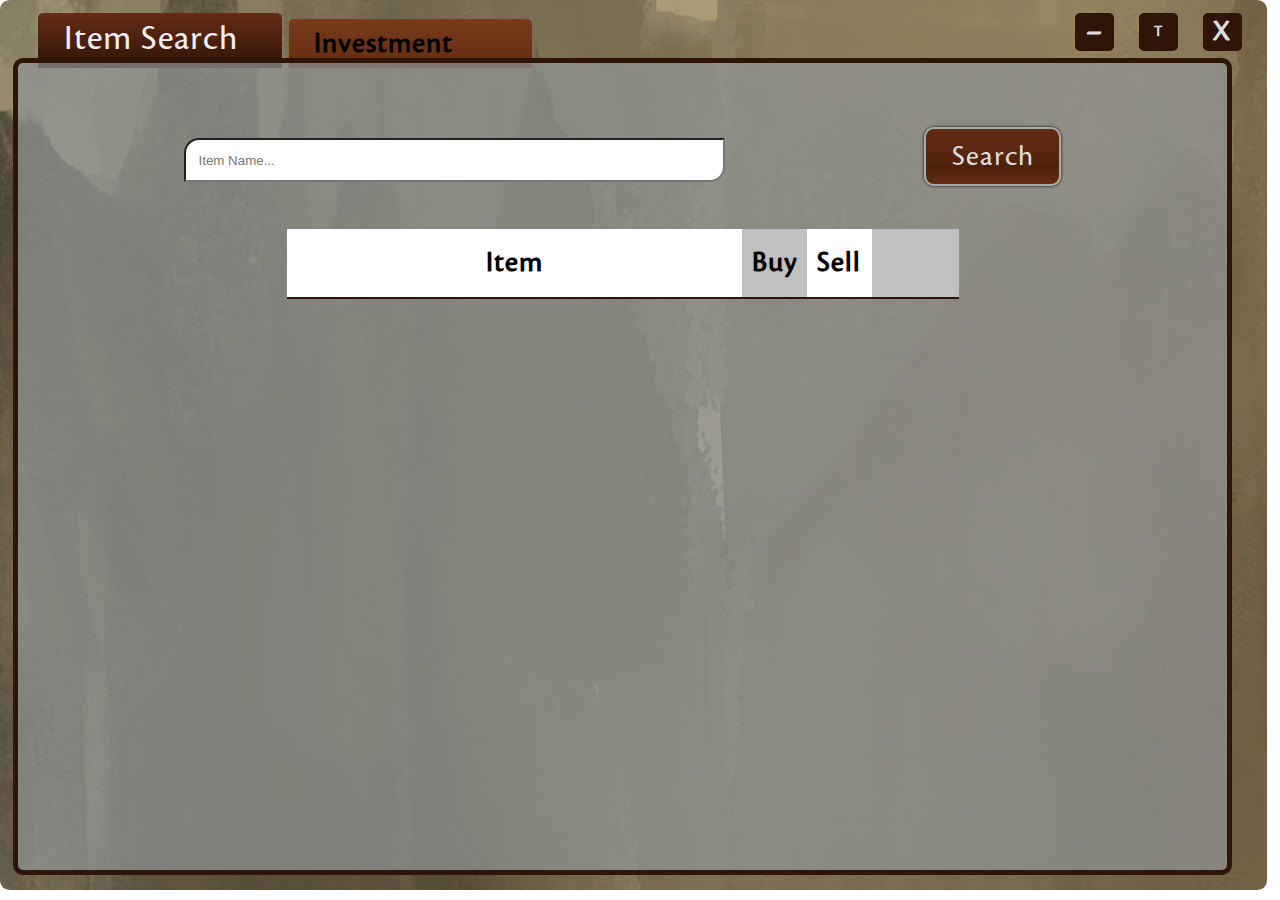
<file: Files/index.html>
﻿<!DOCTYPE html>
<html>
    <head> 
        <meta content="text/html; charset=utf-8" http-equiv="Content-Type">
        <title>TP Watcher</title>
		<link type="text/css" rel="stylesheet" href="css/style.css">
		<script src="js/jquery-1.11.2.min.js"></script>
        <script>
			$(document).ready(function() {
			
				$('#app-title').hide();
				
				$('#top-bar li').each(function() {
					$('#main-content').append('<div id="' + $(this).html().replace(/ /g, '_') + '-page" class="content-page"></div>');
					$('#' + $(this).html().replace(/ /g, '_') + '-page').load($(this).html().replace(/ /g, '').toLowerCase() + '.html');
					$(this).off('mousedown').on('mousedown', function(event) {
						event.stopPropagation();
					});
					$(this).off('click').on('click', function() {
						$('.active-tab').removeClass('active-tab');
						$('.content-page').hide();
						$(this).addClass('active-tab');
						$('#' + $(this).html().replace(/ /g, '_') + '-page').fadeIn(300);
						$('#wrapper').css('background-position', $(this).attr('data-bgPosition'));
					});
				});
				
				$('#top-bar li:first').trigger('click');
			});
			
			//DEBUGGING CODE
			var debugmode = false;
			
			if(debugmode) {
				$(window).on('keypress', function(e) {
					if(e.keyCode == 96) {
						$('#debug-menu').slideToggle(300);
						$('#debug-menu').scrollTop($('#debug-menu').prop('scrollHeight'));
					}
				});
			}
			
			function changeOpacity() {
				if($('html').css('opacity') == 1)
					$('html').css('opacity', .5);
				else
					$('html').css('opacity', 1);
			}
			
			var minimized = false;
			function minimizeWindow() {
				if (minimized) {
					$('#tabs').show();
					$('#app-title').hide();
					$('html').css('height', '100%');
					minimized = false;
				} else {
					$('#tabs').hide();
					$('#app-title').show();
					$('html').css('height', '4.5vw');
					minimized = true;
				}
			}
			
			function debug(string) {
				$('#debug-menu').append(string + '<br>');
				$('#debug-menu').scrollTop($('#debug-menu').prop('scrollHeight'));
			}
			
			// OverWolf Window functions
			function dragResize(edge){
				overwolf.windows.getCurrentWindow(function(result){
					if (result.status=="success"){
						overwolf.windows.dragResize(result.window.id, edge);
					}
				});
			};
			function dragMove(){
				overwolf.windows.getCurrentWindow(function(result){
					if (result.status=="success"){
						overwolf.windows.dragMove(result.window.id);
					}
				});
			};
			function closeWindow(){
				overwolf.windows.getCurrentWindow(function(result){
					if (result.status=="success"){
						overwolf.windows.close(result.window.id);
					}
				});
			};       
		</script>
    </head>
    <body>
		<div id="wrapper">
			<div id="top-bar" onmousedown="dragMove();">
				<div id="app-title">TP Watcher</div>
				<ul id="tabs">
					<li>Item Search</li>
					<li>Investment</li>
				</ul>
				<div input id="minimize-button" onmousedown="event.stopPropagation()" onclick="minimizeWindow()">&ndash;</div>
				<div input id="opacity-control" onmousedown="event.stopPropagation()" onclick="changeOpacity()">T</div>
				<div class="close-button" onmousedown="event.stopPropagation()" onclick="closeWindow()">X</div>
			</div>
			<div id="debug-menu">--Debug Menu--<br><br></div>
			<div id="main-content">
			</div>
		</div>
    </body>
</html>
</file>
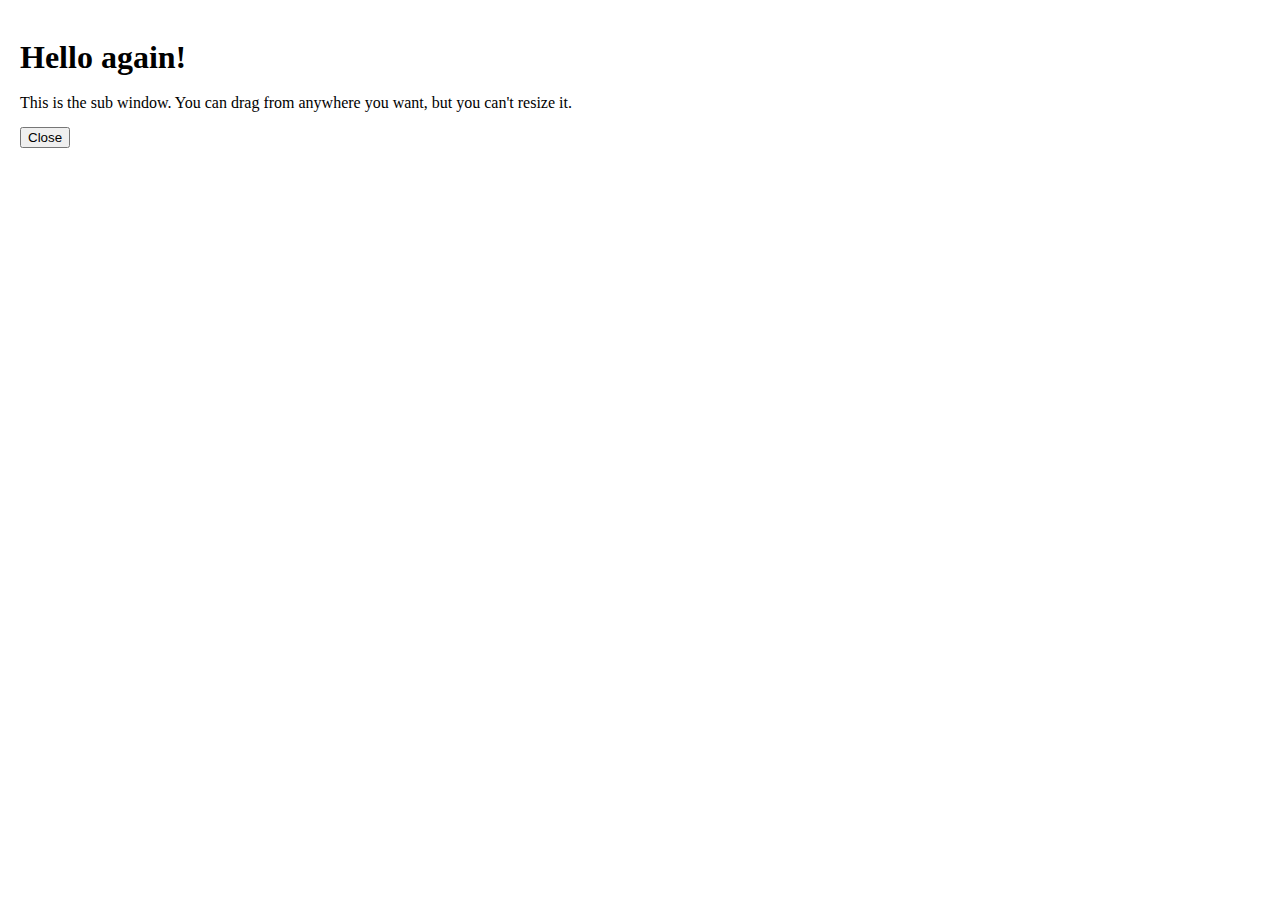
<file: Files/subwindow.html>
﻿<!DOCTYPE html>
<html>
	<head> 
		<link rel="stylesheet" href="style.css" />
		<meta content="text/html; charset=utf-8" http-equiv="Content-Type">
		<title>Sub window</title>
		<script>
			function dragMove(){
				overwolf.windows.getCurrentWindow(function(result){
					if (result.status=="success"){
						overwolf.windows.dragMove(result.window.id);
					}
				});
			};
			
			function closeWindow(){
				overwolf.windows.getCurrentWindow(function(result){
					if (result.status=="success"){
						overwolf.windows.close(result.window.id);
					}
				});
			};
		</script>
	</head>

	<body>
		<div id="content" onmousedown="dragMove();">
			<h1>Hello again!</h1>
			<p>This is the sub window. You can drag from anywhere you want, but you can't resize it.</p>
			<button id="close" onclick="closeWindow();">Close</button>
		</div>
	</body>
</html>
</file>
<file: Files/css/style.css>
/* http://meyerweb.com/eric/tools/css/reset/ 
   v2.0 | 20110126
   License: none (public domain)
*/

/*THIS IS A BASIC CSS RESET, JUST STANDARDIZES SOME STUFF.*/

html, body, div, span, applet, object, iframe,
h1, h2, h3, h4, h5, h6, p, blockquote, pre,
a, abbr, acronym, address, big, cite, code,
del, dfn, em, img, ins, kbd, q, s, samp,
small, strike, strong, sub, sup, tt, var,
b, u, i, center,
dl, dt, dd, ol, ul, li,
fieldset, form, label, legend,
table, caption, tbody, tfoot, thead, tr, th, td,
article, aside, canvas, details, embed, 
figure, figcaption, footer, header, hgroup, 
menu, nav, output, ruby, section, summary,
time, mark, audio, video {
	margin: 0;
	padding: 0;
	border: 0;
	font-size: 100%;
	font: inherit;
	vertical-align: baseline;
}
/* HTML5 display-role reset for older browsers */
article, aside, details, figcaption, figure, 
footer, header, hgroup, menu, nav, section {
	display: block;
}
body {
	line-height: 1;
}
ol, ul {
	list-style: none;
}
blockquote, q {
	quotes: none;
}
blockquote:before, blockquote:after,
q:before, q:after {
	content: '';
	content: none;
}
table {
	border-collapse: collapse;
	border-spacing: 0;
}


/*=====================
	OVERALL
=====================*/

@font-face {
	font-family:Cronos;
	src: url(CronosPro-Regular.otf);
}

html, body {
	overflow: hidden;
	height: 100%;
	width: 100%;
	background: transparent;
	font-family: Cronos;
	font-size:2.3vw;
	letter-spacing: 1px;
	color:black;
}

input {
	padding:1vw;
	border-radius: 15px 0 15px 0;
	outline-width:0;
}

table {
	border-collapse:collapse;
	table-layout:fixed;
	text-align:left;
	margin:auto;
}

th{
	font-weight:bold;
	text-align:center;
	padding:1.5vw 10px;
}

tr {
	border-bottom:2px solid rgb(47, 20, 9);
}

tbody td {
	padding:1.5vw 10px;
	text-align:center;
}

#wrapper {
	background: url('../img/bg.png') no-repeat;
	background-position:top right;
	background-size:100vw 100vw;
	width:96vw;
	height:96vh;
	border-radius:.75vw;
	padding:1vw 2vw 1vw 1vw;
}

#main-content {
	position:relative;
	width:90.5vw;
	height:84vh;
	background-color: rgba(145, 150, 150, .7);
	padding:2vw;
	border:5px solid rgb(47, 20, 9);
	border-radius:10px;
	text-align:center;
}

.content-page {
	display:none;
	width:90.5vw;
	height:84vh;
	overflow:hidden;
}

::-webkit-scrollbar {
    width: 1vw;
}
::-webkit-scrollbar-track {
	border-radius:15px;
    background-color: #222;
}
::-webkit-scrollbar-thumb {
	border-radius:15px;
    background-color:rgb(100, 44, 20);
}

#debug-menu {
	display:none;
	background-color:#00A;
	width:100%;
	height:150px;
	color:white;
	overflow:auto;
}


/*=====================
	TOP BAR
=====================*/

#top-bar {
	cursor:pointer;
	width:98vw;
	height:5vh;

	-webkit-user-select: none; /* Chrome/Safari */        
	-moz-user-select: none; /* Firefox */
	-ms-user-select: none; /* IE10+ */

	/* Rules below not implemented in browsers yet */
	-o-user-select: none;
	user-select: none;
}

#top-bar ul {
	list-style-type:none;
	margin-left:2vw;
}

#top-bar ul li {
	display:inline-block;
	padding:0.75vw 2vw .75vw 2vw;
	width:15vw;
	background: linear-gradient(to top, rgb(100, 44, 20), rgb(120, 60, 25));
	color:black;
	cursor:pointer;
	overflow:hidden;
	text-overflow:ellipsis;
	white-space: nowrap;
	font-weight:bold;
	border-radius:5px 5px 0 0;
}

#top-bar ul .active-tab {
	background: linear-gradient(to top, rgb(47, 20, 9), rgb(100, 44, 20));
	color:#EEE;
	font-size:2.8vw;
	font-weight:normal;
}

#opacity-control, #minimize-button, .close-button {
	color:#DDD;
	position:absolute;
	top:1vw;
	right:3vw;
	width:3vw;
	height:3vw;
	border-radius:5px;
	line-height:3vw;
	background-color:rgb(47, 20, 9);
	text-align:center;
	font-weight:bold;
	cursor:pointer;
}

#opacity-control { right:8vw; font-size:1.2vw; }

#minimize-button { right:13vw; }

.close-button:hover, #opacity-control:hover, #minimize-button:hover{
	background-color:rgb(100, 44, 20);
}

#app-title { 
	margin-left: 2vw;
	color:#EEE !important;
	font-size:2.8vw;
	font-weight:normal !important;
}

/*=====================
	ITEM SEARCH PAGE
=====================*/

#search-window, #investment-search-window {
	display:none;
	position:absolute;
	width:67vw;
	top:16vh;
	left:10.5vw;
	border:5px solid rgb(47, 20, 9);
	background-color:rgba(255, 255, 255, .8);
	border-radius:15px;
	padding:7vw 3vw 3vw 3vw;
}

#search-results, #investment-search-results {
	width:67vw;
	max-height:54vh;
	overflow:auto;
}
#investment-entry-window {
	display:none;
	position:absolute;
	width:58vw;
	top:18vh;
	left:14.5vw;
	border:5px solid rgb(47, 20, 9);
	background-color:rgba(255, 255, 255, .8);
	border-radius:15px;
	padding:3vw;
}


#search-results table, #investment-search-results table {
	width:65vw;
}

#search-field, #investment-search-field {
	margin:3vw 0;
}

#search-field-item, #investment-search-field-item {
	width:40vw;
	margin-right:15vw;
}

#searchButton {
}

.generic-button {
	border-radius:10px;
	padding:1vw 2vw;
	margin:0 auto 5px auto;
	display:inline-block;
	color:#DDD;
	background: linear-gradient(to bottom, rgb(100, 44, 20), rgb(80, 33, 10) 70%, rgb(100, 44, 20));
	border:2px solid #AAA;
	cursor:pointer;
	box-shadow:0 0 3px black;
	-webkit-user-select: none; /* Chrome/Safari */        
	-moz-user-select: none; /* Firefox */
	-ms-user-select: none; /* IE10+ */

	/* Rules below not implemented in browsers yet */
	-o-user-select: none;
	user-select: none;
}

.generic-button:hover {
	box-shadow:0 0 10px 1px rgb(200, 200, 25);
}

.generic-button:active {
	background: linear-gradient(to bottom, rgb(70, 31, 13), rgb(55, 25, 8) 70%, rgb(70, 31, 13));
}

#saved-items-headers {
	width:383px;
	margin:auto;
}

#saved-window, #investment-saved-window {
	margin:1vw auto 0 auto;
	max-height:57vh;
	overflow-y:scroll;
	padding:1vw;
}

#saved-items *, #investment-saved-items * {
	vertical-align:middle;
}

#saved-items td, #investment-saved-items td{
	background-color:rgb(192,192,192);
}

#saved-items td:nth-child(even), #investment-saved-items td:nth-child(even){
	background-color:rgb(255,255,255);
}

.name-box {
	width:380px;
	text-align:left;
}

.buy-sell-box {
	width:45px;
	text-align:right;
	line-height:15px;
	font-size:60%;
}

.coin-size {
	width:15px;
	height:15px;
}

.item-icon {
	width:3.5vw;
	height:3.5vw;
	vertical-align:middle;
	border:.3vw solid black;
}

.Basic-border {
}

.Fine-border { 
	border-color: #62A4DA; 
}
.Masterwork-border { 
	border-color: #1A9306; 
}
.Rare-border { 
	border-color: #FCD00B; 
}
.Exotic-border { 
	border-color: #FFA405; 
}
.Ascended-border { 
	border-color: #FB3E8D; 
}
.Legendary-border { 
	border-color: #4C139D; 
}

/*=====================
	ALARM PAGE
=====================*/
#local-time, #server-time {
	width: 26vw;
	height:7vw;
	border:2px solid rgb(100, 44, 20);
	padding:2vw;
	background-color:rgba(255, 255, 255, .75);
	margin:1vw 4vw 4vw;
}

#local-time { border-radius: 0 10px 0 10px; float:left; }
#server-time { border-radius: 10px 0 10px 0; float:right; }

#local-time h2, #server-time h2{
	text-decoration:underline;
	font-size:2vw;
	margin-bottom:1vw;
}

#local-time p, #server-time p {
	font-size:3vw;
	margin-top:1.5vw;
}

#alarm-window {
	display:none;
	position:absolute;
	width:71.5vw;
	top:33vw;
	left:6vw;
	border:5px solid rgb(47, 20, 9);
	background-color:rgba(255, 255, 255, .6);
	border-radius:15px;
	padding:3vw;
}

#alarmLabel {
	margin:5vw 0 0 2vw;
	float:left;
	width:40vw;
}

#alarmTime {
	margin:3vw 0 3vw 2vw;
	float:left;
	width:40vw;
}

#alarmButton {
	margin:8vw 5vw 0 0;
	float:right;
}

/*=====================
	MENMO PAGE
=====================*/

#memo-window {
	display:none;
	position:absolute;
	width:51.5vw;
	top:10vw;
	left:18vw;
	border:5px solid rgb(47, 20, 9);
	background-color:rgba(255, 255, 255, .6);
	border-radius:15px;
	padding:3vw;
}

#newNotesContainer {
	padding:10px 0;
}

#newNotesContainer * {
	margin:0 5px;
}
</file>
<file: Files/style.css>
/* http://meyerweb.com/eric/tools/css/reset/ 
   v2.0 | 20110126
   License: none (public domain)
*/

//THIS IS A BASIC CSS RESET, JUST STANDARDIZES SOME STUFF.

html, body, div, span, applet, object, iframe,
h1, h2, h3, h4, h5, h6, p, blockquote, pre,
a, abbr, acronym, address, big, cite, code,
del, dfn, em, img, ins, kbd, q, s, samp,
small, strike, strong, sub, sup, tt, var,
b, u, i, center,
dl, dt, dd, ol, ul, li,
fieldset, form, label, legend,
table, caption, tbody, tfoot, thead, tr, th, td,
article, aside, canvas, details, embed, 
figure, figcaption, footer, header, hgroup, 
menu, nav, output, ruby, section, summary,
time, mark, audio, video {
	margin: 0;
	padding: 0;
	border: 0;
	font-size: 100%;
	font: inherit;
	vertical-align: baseline;
}
/* HTML5 display-role reset for older browsers */
article, aside, details, figcaption, figure, 
footer, header, hgroup, menu, nav, section {
	display: block;
}
body {
	line-height: 1;
}
ol, ul {
	list-style: none;
}
blockquote, q {
	quotes: none;
}
blockquote:before, blockquote:after,
q:before, q:after {
	content: '';
	content: none;
}
table {
	border-collapse: collapse;
	border-spacing: 0;
}


/*------------------------------------------------------------------------------------------------------------------
============================================================= CSS RESET END
------------------------------------------------------------------------------------------------------------------*/

html, body {
	overflow: hidden;
	height: 100%;
	width: 100%;
	background: transparent;
}

.resizeGrip {
	background: lightblue;
	border: 1px solid blue;
	position: absolute;
}

#content {
	position: absolute;
	top:10px;
	bottom: 10px;
	left: 10px;
	right: 10px;
	padding: 10px;
}

#resizeGripTop {
	height: 10px;
	top: 0;
	left: 10px;
	right: 10px;
	cursor: ns-resize;
}

#resizeGripBottom {
	height: 10px;
	bottom: 0;
	left: 10px;
	right: 10px;
	cursor: ns-resize;
}

#resizeGripLeft {
	width: 10px;
	left: 0;
	top: 10px;
	bottom: 10px;
	cursor: ew-resize;
}

#resizeGripRight {
	width: 10px;
	right: 0;
	top: 10px;
	bottom: 10px;
	cursor: ew-resize;
}

#resizeGripTopLeft {
	width: 10px;
	height: 10px;
	top: 0;
	left: 0;
	cursor: nwse-resize;
}

#resizeGripBottomLeft {
	width: 10px;
	height: 10px;
	bottom: 0;
	left: 0;
	cursor: nesw-resize;
}

#resizeGripTopRight {
	width: 10px;
	height: 10px;
	top: 0;
	right: 0;
	cursor: nesw-resize;
}

#resizeGripBottomRight {
	width: 10px;
	height: 10px;
	bottom: 0;
	right: 0;
	cursor: nwse-resize;
}
</file>
